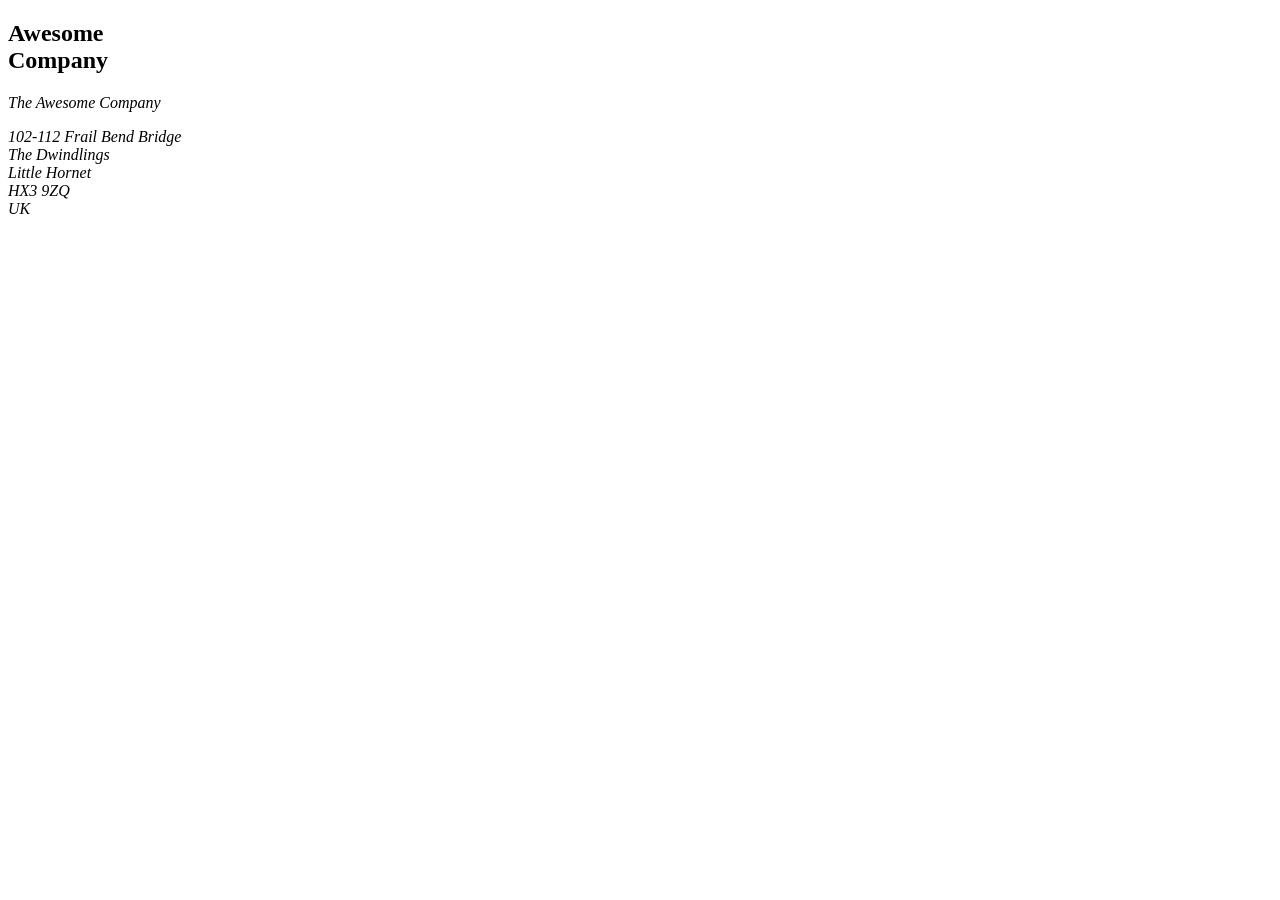
<file: 入门demo/CSS demo/CSS1/index.html>
<!DOCTYPE html>
<html>
  <head>
    <meta charset="utf-8">
    <title>Fancy letterheaded paper</title>
    
  </head>
  <body>

    <article>
      <h1>Awesome<br>Company</h1>

      <address>
        <p>The Awesome Company</p>
        <p>102-112 Frail Bend Bridge<br>
        The Dwindlings<br>
        Little Hornet<br>
        HX3 9ZQ<br>
        UK</p>
      </address>
    </article>
  </body>
</html>
</file>
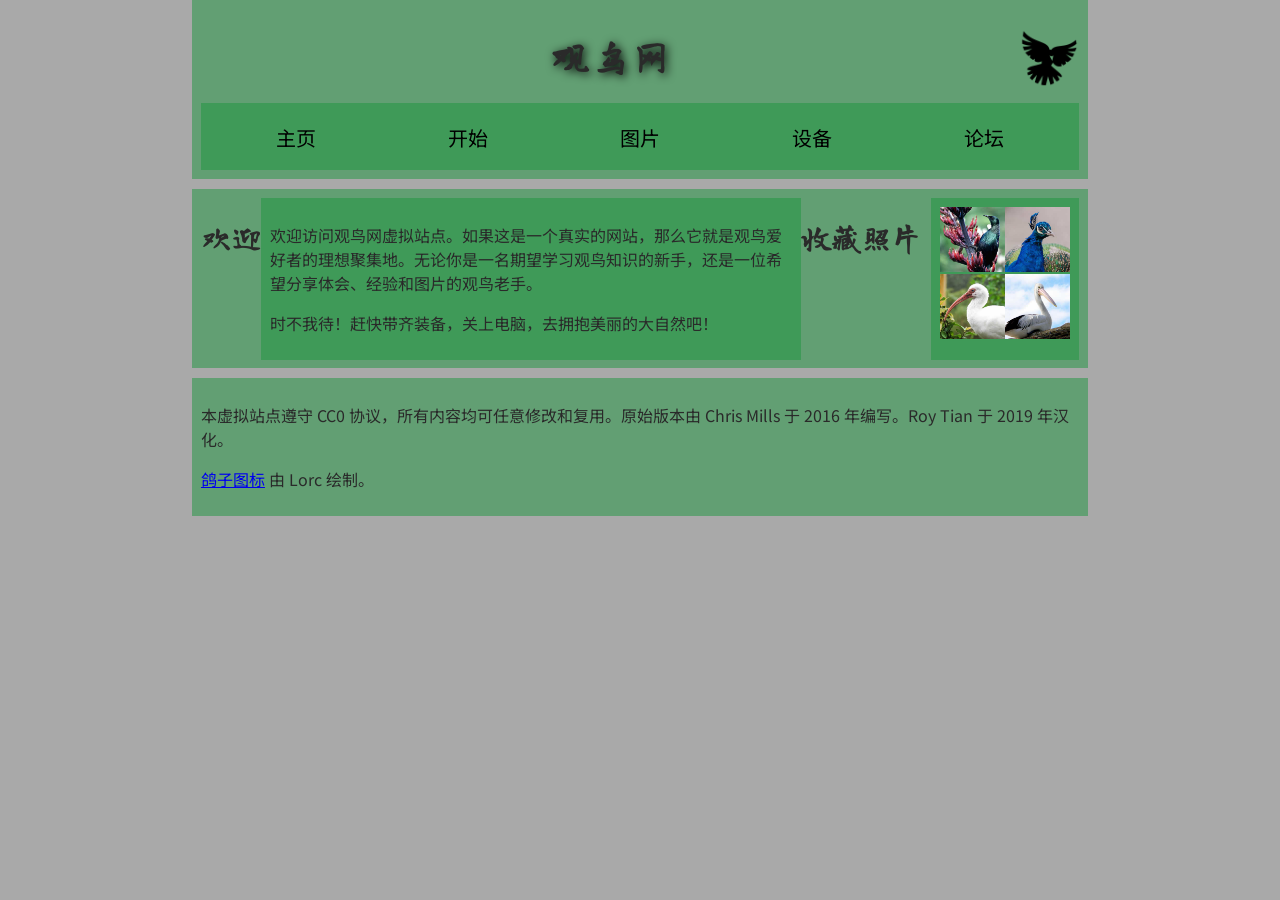
<file: 入门demo/html demo/demo1/index.html>
<!DOCTYPE html>
<html>

<head>
  <meta charset="utf-8">
  <title>观鸟网</title>
  <link href="https://fonts.googleapis.com/css?family=Long+Cang|Noto+Sans+SC:300" rel="stylesheet">
  <link rel="stylesheet" href="style.css">
  <!--[if lt IE 9]>
      <script src="https://cdnjs.cloudflare.com/ajax/libs/html5shiv/3.7.3/html5shiv.js"></script>
    <![endif]-->
</head>

<body>
  <header>
    <h1>观鸟网</h1>
    <img src="dove.png" alt="一张鸽子剪影图片">

    <nav>
      <ul>
        <li><span>主页</span></li>
        <li><a href="#">开始</a></li>
        <li><a href="#">图片</a></li>
        <li><a href="#">设备</a></li>
        <li><a href="#">论坛</a></li>
      </ul>
    </nav>
  </header>
  <main>
    <h2>欢迎</h2>
    <article>
      <p>欢迎访问观鸟网虚拟站点。如果这是一个真实的网站，那么它就是观鸟爱好者的理想聚集地。无论你是一名期望学习观鸟知识的新手，还是一位希望分享体会、经验和图片的观鸟老手。</p>
      <p>时不我待！赶快带齐装备，关上电脑，去拥抱美丽的大自然吧！</p>
    </article>
    <h2>收藏照片</h2>
    <aside>
      <a href="favorite-1.jpg"><img src="favorite-1_th.jpg" alt="一只体型小巧的鸟，羽毛蓝绿色，爪黑白相间，黑色的喙细且锋利。点击缩略图查看完整照片。"></a>
      <a href="favorite-2.jpg"><img src="favorite-2_th.jpg" alt="一只美丽的孔雀的上半身图片，它的颈上覆盖蓝色的羽毛，有浅色的喙和蓝色的冠。点击缩略图查看完整照片。"></a>
      <a href="favorite-3.jpg"><img src="favorite-3_th.jpg" alt="一只大鸟的上半身图片，羽毛白色，浅色的喙细长而弯曲。点击缩略图查看完整照片。"></a>
      <a href="favorite-4.jpg"><img src="favorite-4_th.jpg"
          alt="一只成年鹈鹕，羽毛大多为白色，背部和腹部有少许黑色羽毛，又长又直的喙呈黄色，喙的下方有一个喉囊可以暂时储存食物。点击缩略图查看完整照片。"></a>
    </aside>
  </main>
  <footer>
    <p>本虚拟站点遵守 CC0 协议，所有内容均可任意修改和复用。原始版本由 Chris Mills 于 2016 年编写。Roy Tian 于 2019 年汉化。</p>
    <p><a href="http://game-icons.net/lorc/originals/dove.html">鸽子图标</a> 由 Lorc 绘制。</p>
  </footer>
</body>

</html>
</file>
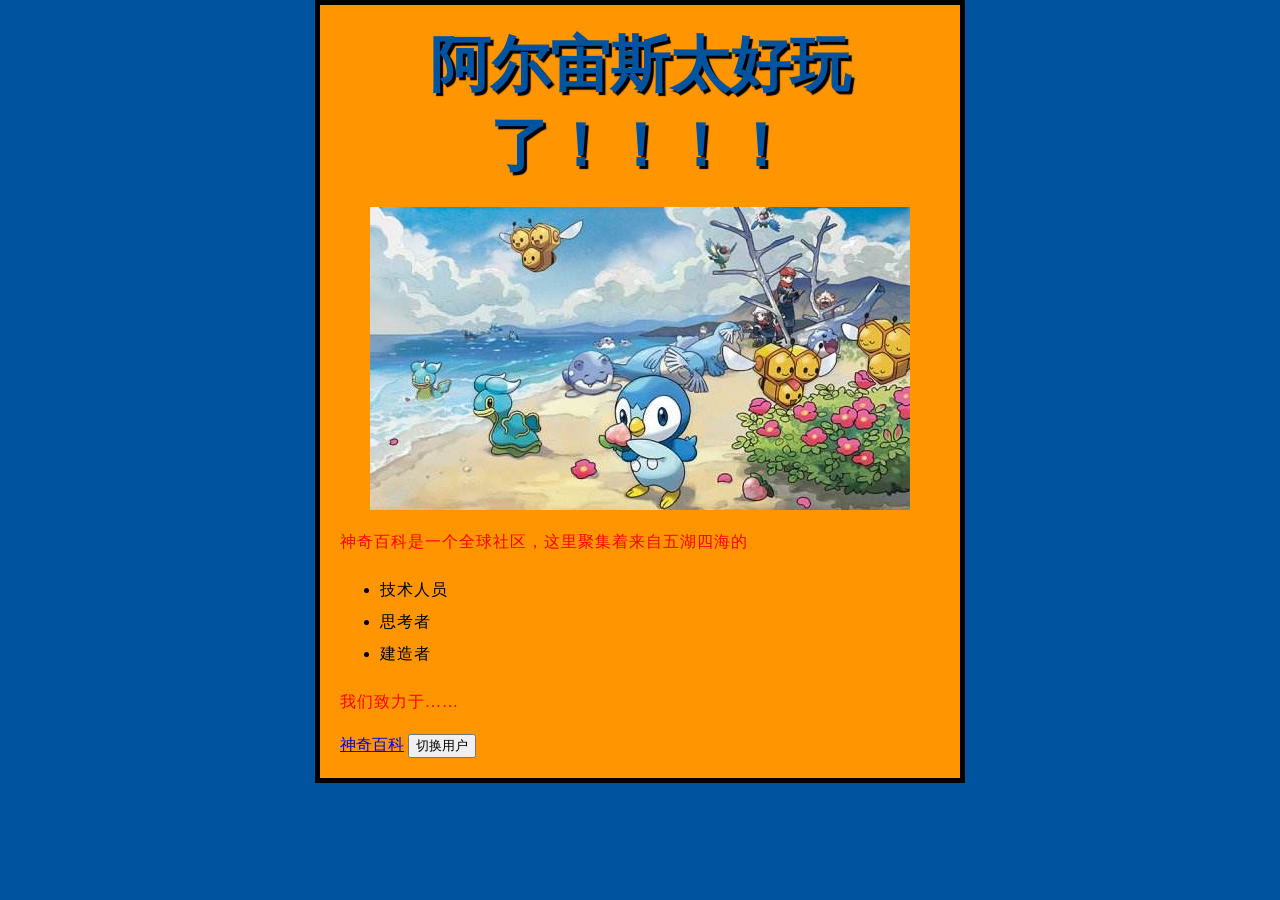
<file: Web代码/Web.html>
<!DOCTYPE html>
<html lang="en">

<head>
    <meta charset="UTF-8">
    <meta http-equiv="X-UA-Compatible" content="IE=edge">
    <meta name="viewport" content="width=device-width, initial-scale=1.0">
    <title>我的测试页面</title>
    <link rel="stylesheet" href="styles/style.css">
</head>

<body>

    <h1>阿尔宙斯太好玩了！！！！</h1>
    <img src="images/Arecus.jpeg" 阿尔宙斯">
    <p>神奇百科是一个全球社区，这里聚集着来自五湖四海的</p>

    <ul>
        <li>技术人员</li>
        <li>思考者</li>
        <li>建造者</li>
    </ul>

    <p>我们致力于……</p>
    <a href="https://wiki.52poke.com/zh/%E4%B8%BB%E9%A1%B5">神奇百科</a>
    <button>切换用户</button>
    <script src="scripts/main.js" defer></script>
</body>

</html>
</file>
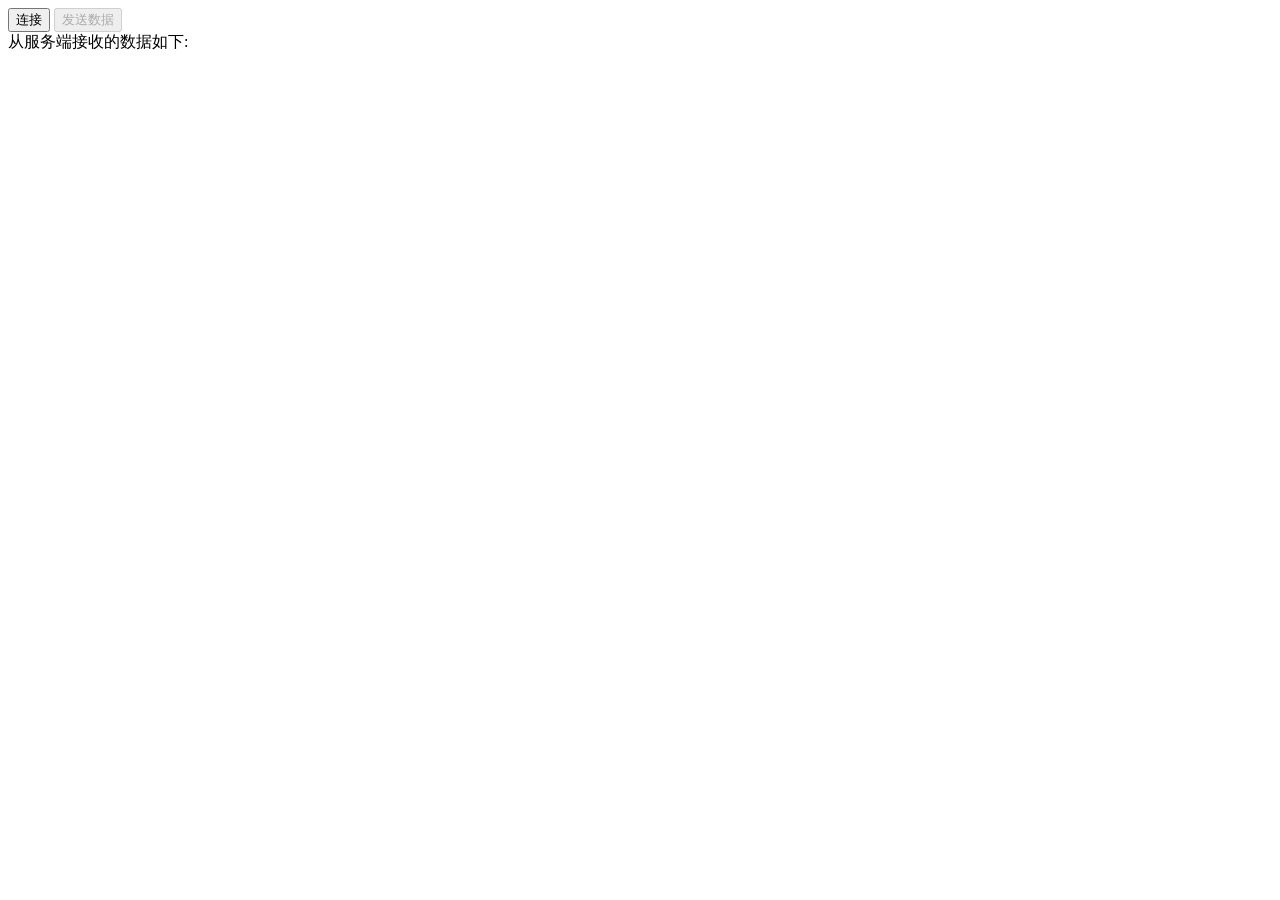
<file: vue-demos/server/websocket_demo.html>
<!DOCTYPE html>
<html lang="en">
<head>
  <meta charset="UTF-8">
  <meta name="viewport" content="width=device-width, initial-scale=1.0">
  <meta http-equiv="X-UA-Compatible" content="ie=edge">
  <title>Document</title>
</head>
<body>
  <button id="connect">连接</button>
  <button id="send" disabled="true">发送数据</button> <br>
  从服务端接收的数据如下: <br>
  <span id="recv"></span>
  <script>
    var connect = document.querySelector('#connect')
    var send = document.querySelector('#send')
    var recv = document.querySelector('#recv')
    let ws = null
    connect.onclick = function(){
      ws = new WebSocket('ws://localhost:9998')
      ws.onopen = () => {
        console.log('连接服务端成功了...')
        send.disabled = false
      }
      ws.onclose = () => {
        console.log('连接服务器失败')
        send.disabled = true
      }
      ws.onmessage = msg => {
        console.log('接收到从服务端发送过来的数据了')
        console.log(msg)
        recv.innerHTML = msg.data
      }
    }
    send.onclick = function(){
      ws.send(JSON.stringify({
        action: 'themeChange',
        socketType: 'themeChange',
        chartName: '',
        value: 'chalk'
      }))
    }
  </script>
</body>
</html>
</file>
<file: 入门demo/html demo/demo1/style.css>
/* || 一般设置 */

html, body {
  margin: 0;
  padding: 0;
}

html {
  font-size: 10px;
  background-color: #a9a9a9;
}

body {
  width: 70%;
  min-width: 800px;
  margin: 0 auto;
}

/* || 排版 */

h1, h2, h3 {
  font-family: 'Long Cang', cursive;
  color: #2a2a2a;
}

p, input, li {
  font-family: 'Noto Sans SC', sans-serif;
  color: #2a2a2a;
}

h1 {
  font-size: 4rem;
  text-align: center;
  text-shadow: 2px 2px 10px black;
}

h2 {
  font-size: 3rem;
  text-align: center;
}

h3 {
  font-size: 2.2rem;
}

p, li {
  font-size: 1.6rem;
  line-height: 1.5;
}

/* || 标题布局 */

header {
  margin-bottom: 10px;
  display: flex;
  flex-flow: row wrap;
}

main, header, nav, article, aside, footer, section {
  background-color: rgba(29, 149, 63, 0.5);
  padding: 1%;
}

h1 {
  flex: 5;
  text-transform: uppercase;
}

header img {
  display: block;
  height: 60px;
  padding-top: 20.15px;
}

nav {
  height: 50px;
  flex: 100%;
  display: flex;
}

nav ul {
  padding: 0;
  list-style-type: none;
  flex: 2;
  display: flex;
}

nav li {
  display: inline;
  text-align: center;
  flex: 1;
}

nav a, nav span {
  display: inline-block;
  font-size: 2rem;
  height: 3rem;
  line-height: 1.7;
  text-transform: uppercase;
  text-decoration: none;
  color: black;
}

/* || 主体布局 */

main {
  display: flex;
}

article, section {
  flex: 4;
}

aside {
  flex: 1;
  margin-left: 10px;
  padding: 1%;
}

aside a {
  display: block;
  float: left;
  width: 50%;
}

aside img {
  max-width: 100%;
}

footer {
  margin-top: 10px;
}
</file>
<file: Web代码/styles/style.css>
p {
    color: red;
}

h1 {
    font-size: 60px;
    text-align: center;
}

p,
li {
    font-size: 16px;
    /* line-height 后而可以跟不同的参数，如果是数字，就是当前字体大小乘上数字 */
    line-height: 2;
    letter-spacing: 1px;
}

html {
    background-color: #00539F;
}

body {
    width: 600px;
    margin: 0 auto;
    background-color: #FF9500;
    padding: 0 20px 20px 20px;
    border: 5px solid black;
}

h1 {
    margin: 0;
    padding: 20px 0;
    color: #00539F;
    text-shadow: 3px 3px 1px black;
}

img {
    display: block;
    margin: 0 auto;
}
</file>
